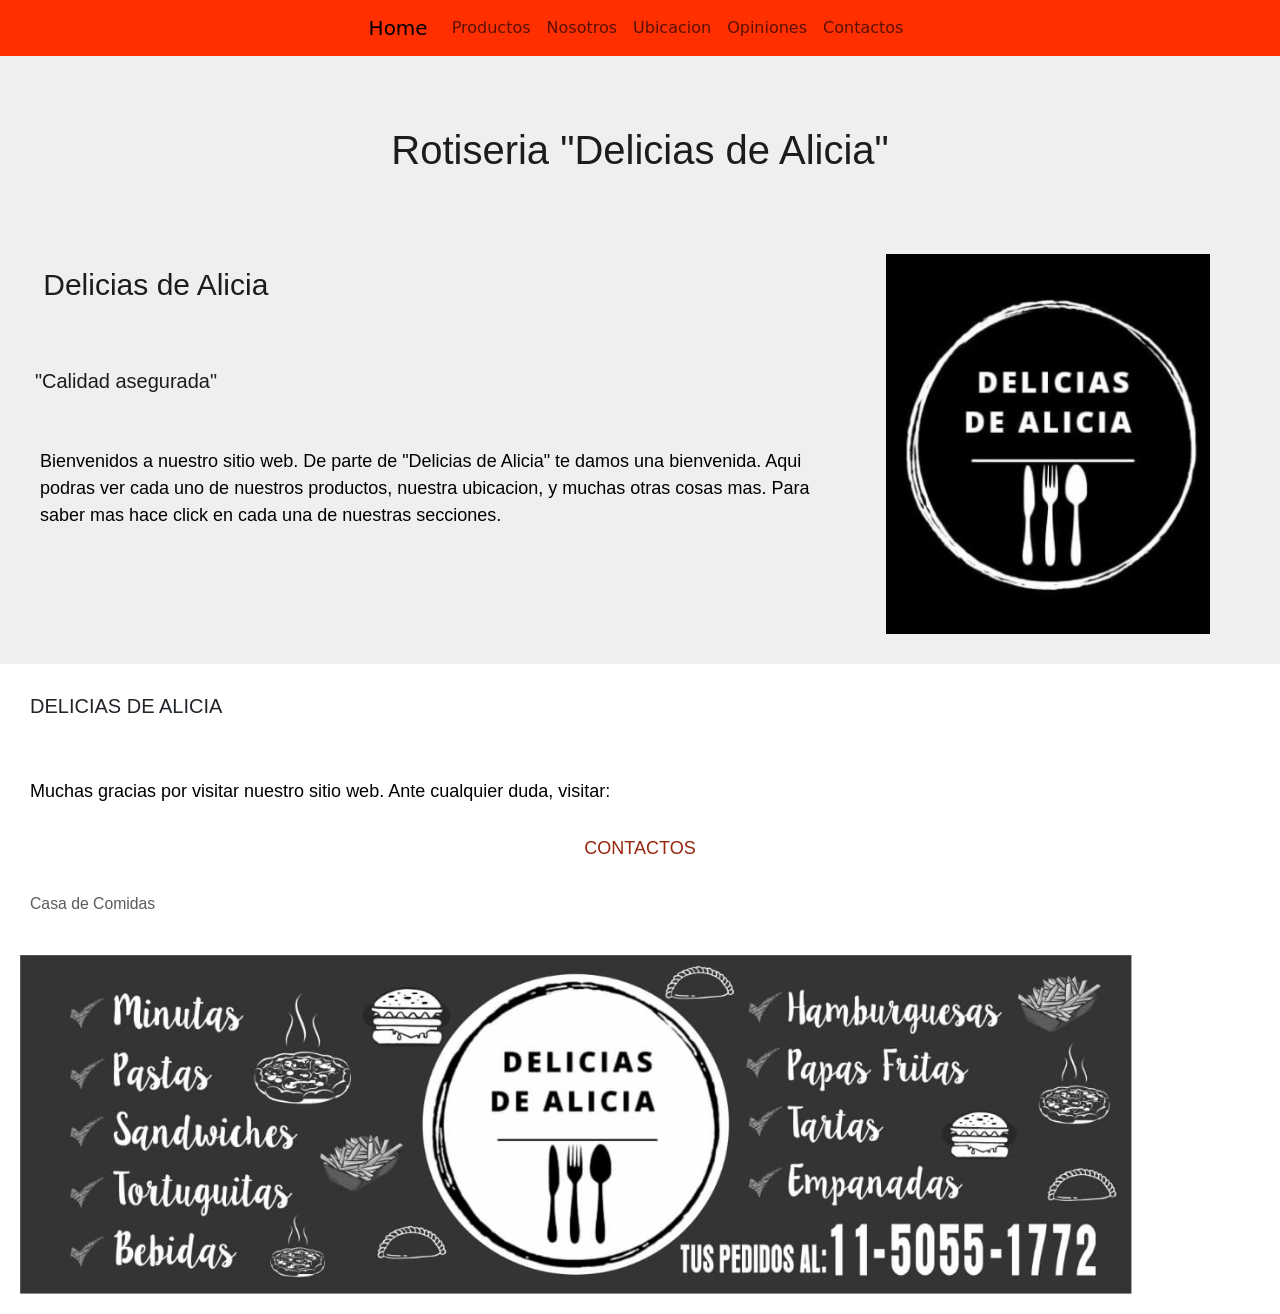
<file: index.html>
<!DOCTYPE html>
<html lang="en">
<head>
    <meta charset="UT-8">
    <meta http-equiv="X-UA-Compatible" content="IE-edge">
    <meta name="viewpor" content="width=device-width, initial-scale=1.0">
    <link href="https://cdn.jsdelivr.net/npm/bootstrap@5.1.3/dist/css/bootstrap.min.css" rel="stylesheet" integrity="sha384-1BmE4kWBq78iYhFldvKuhfTAU6auU8tT94WrHftjDbrCEXSU1oBoqyl2QvZ6jIW3" crossorigin="anonymous">
    <link rel="stylesheet" href="./css/style.css">
    <title> Casa de comidas Alicia</title>
    <link rel="shortcut icon" href="./imagenes/favicon comida.jpeg" type="image/x-icon">
</head>

<body>
    
    <header>
            <nav class="navbar navbar-expand-lg navbar-light">
                <div class="container-fluid">
                  <a class="navbar-brand" href="index.html">Home</a>
                  <button class="navbar-toggler" type="button" data-bs-toggle="collapse" data-bs-target="#navbarNavAltMarkup" aria-controls="navbarNavAltMarkup" aria-expanded="false" aria-label="Toggle navigation">
                    <span class="navbar-toggler-icon"></span>
                  </button>
                  <div class="collapse navbar-collapse" id="navbarNavAltMarkup">
                    <div class="navbar-nav">
                      <a class="nav-link" href="./secciones/productos.html">Productos</a>
                      <a class="nav-link" href="./secciones/nosotros.html">Nosotros</a>
                      <a class="nav-link" href="./secciones/ubicacion.html">Ubicacion</a>
                      <a class="nav-link" href="./secciones/opiniones.html">Opiniones</a>
                      <a class="nav-link" href="./secciones/contactos.html">Contactos</a>
                    </div>
                  </div>
                </div>
              </nav>
   </header>


    
    <main>
        <section>
                <h1 class="text-center">Rotiseria "Delicias de Alicia"</h1>
                <div class="row">
                  <div class="col-lg-8 col-md-6 col-sm-12">
                    <h2>Delicias de Alicia</h2>
                    <h3>"Calidad asegurada"</h3>
                    <p>
                            Bienvenidos a nuestro sitio web. De parte de "Delicias de Alicia" te damos una bienvenida. 
                            Aqui podras ver cada uno de nuestros productos, nuestra ubicacion, y muchas otras cosas mas. 
                            Para saber mas hace click en cada una de nuestras secciones.
                    </p>
                  </div>
                  <div class="col-lg-4 col-md-6 col-sm-12">
                    <img src="./imagenes/comida.jpeg" alt="Rotisera Delicias de Alicia" />
                  </div>
                </div>
        </section>
    </main>

    <footer>
        <div>
            <div class="card-body">
              <h3 class="card-title">DELICIAS DE ALICIA</h3>
              <p class="card-text">Muchas gracias por visitar nuestro sitio web. Ante cualquier duda, visitar:</p>
              <a class="info" href="./secciones/contactos.html">CONTACTOS</a>
              <p class="card-text"><small class="text-muted">Casa de Comidas</small></p>
            </div>
            <div>
            <img src="./imagenes/comidados.jpeg" class="w-100" alt="..." />
            </div>
        </div>
    </footer>
    <script src="https://cdn.jsdelivr.net/npm/bootstrap@5.1.3/dist/js/bootstrap.bundle.min.js" integrity="sha384-ka7Sk0Gln4gmtz2MlQnikT1wXgYsOg+OMhuP+IlRH9sENBO0LRn5q+8nbTov4+1p" crossorigin="anonymous"></script>
</body>

</html>
</file>
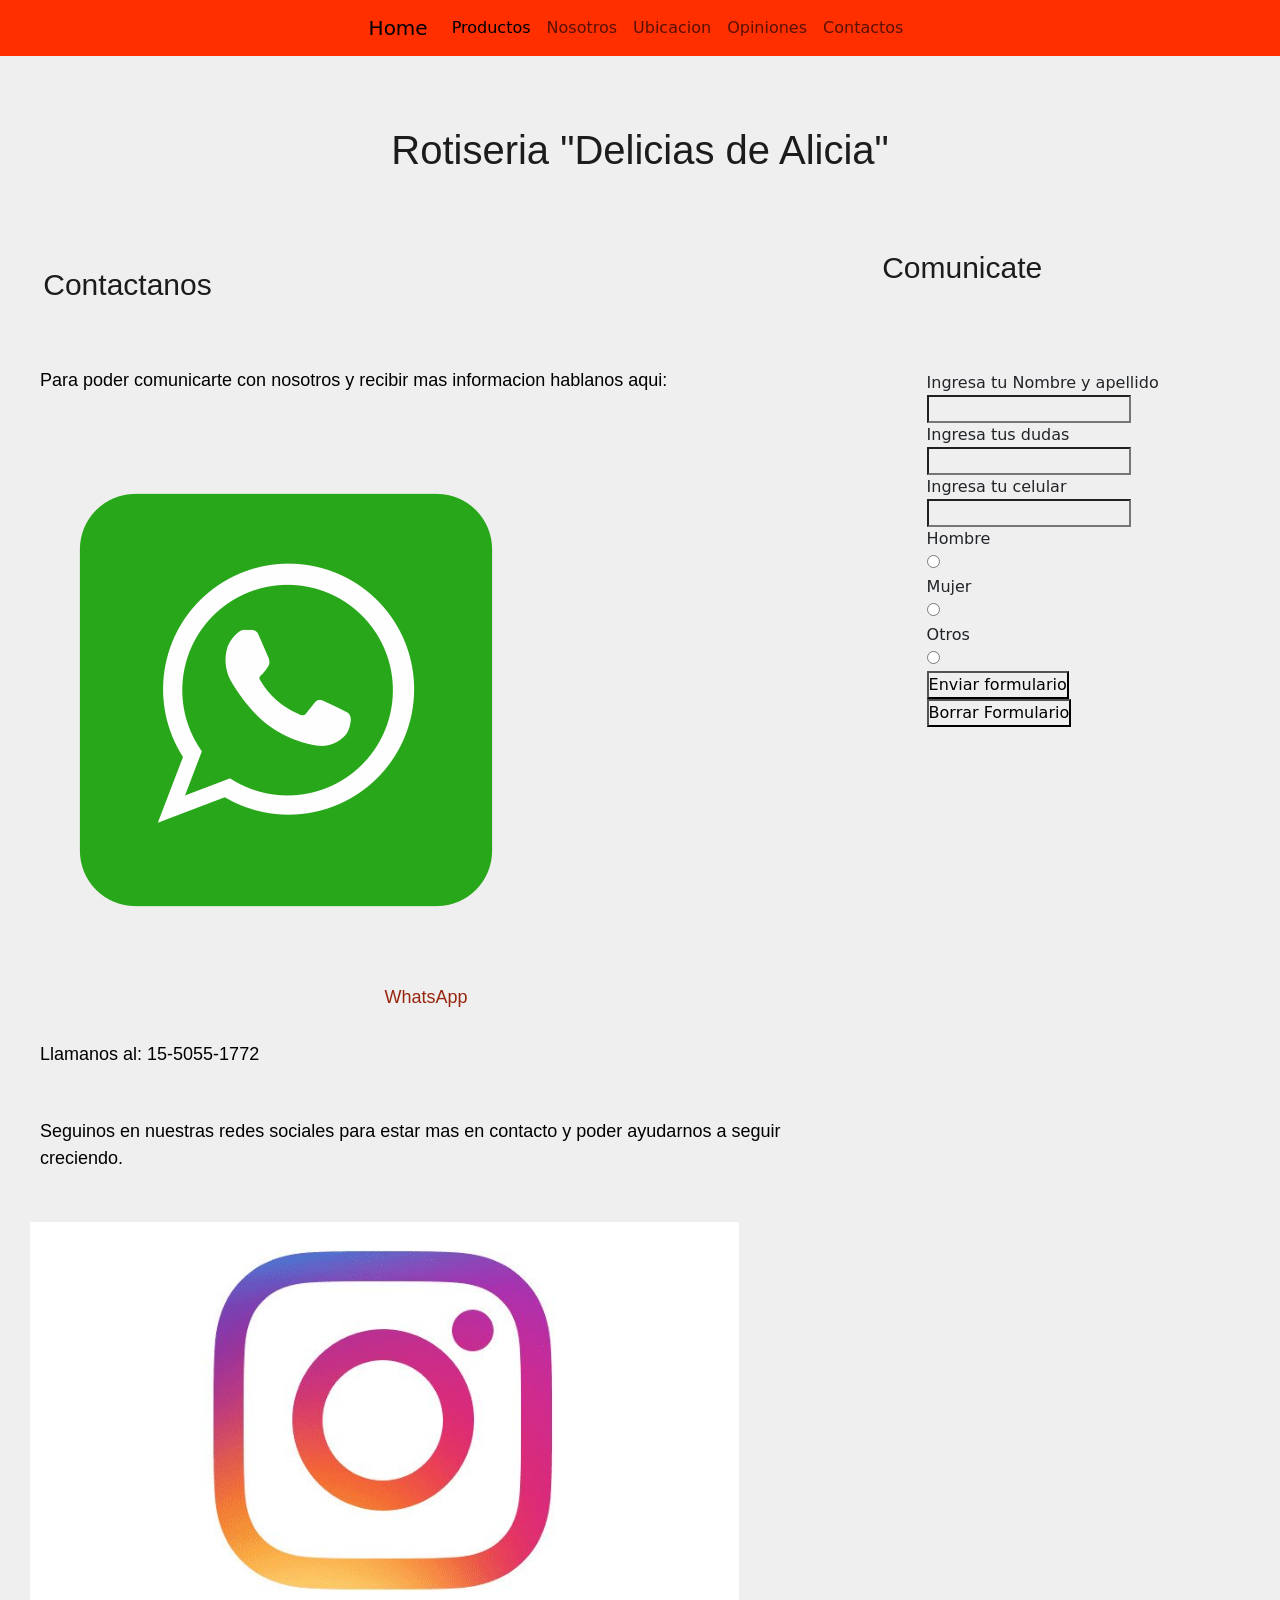
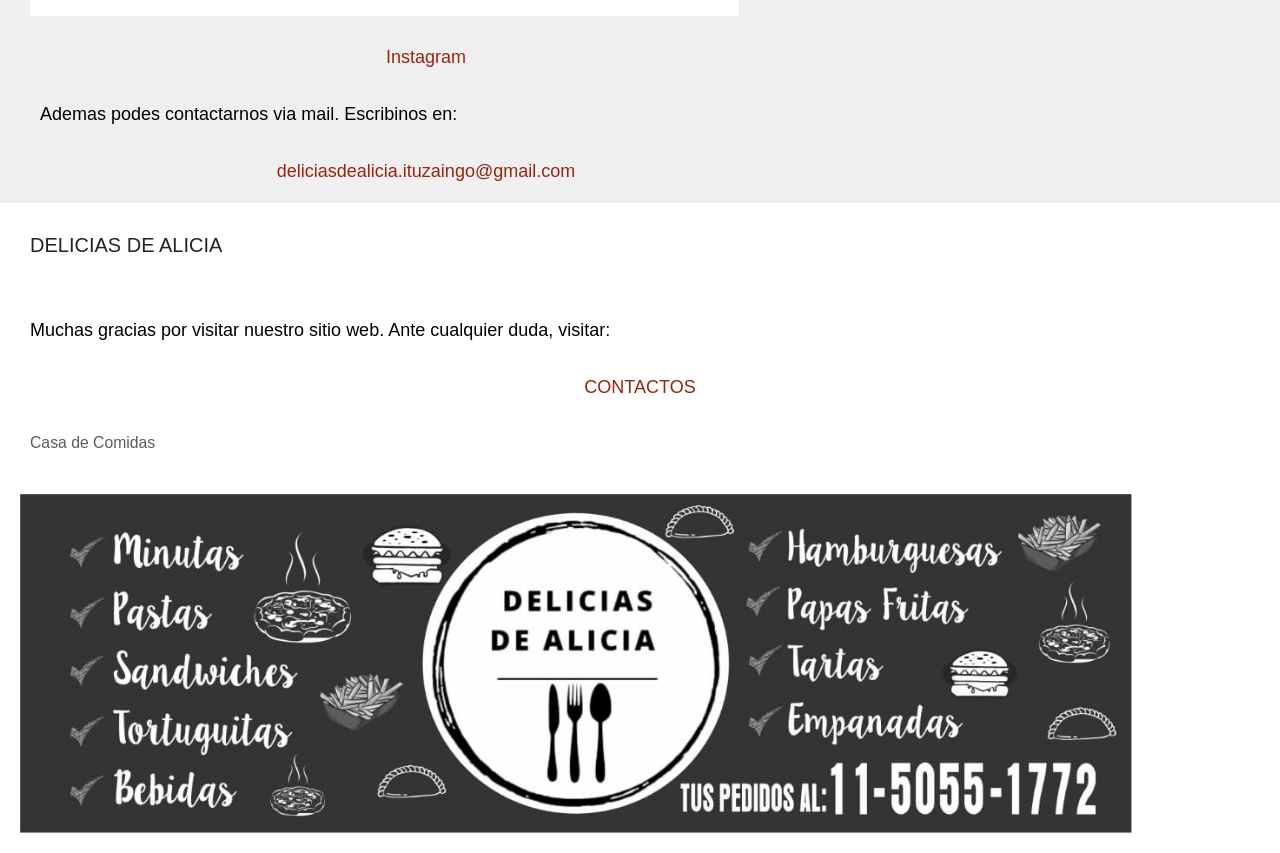
<file: secciones/contactos.html>
<!DOCTYPE html>
<html lang="en">
<head>
    <meta charset="UTF-8">
    <meta http-equiv="X-UA-Compatible" content="IE=edge">
    <meta name="viewport" content="width=device-width, initial-scale=1.0">
    <link href="https://cdn.jsdelivr.net/npm/bootstrap@5.1.3/dist/css/bootstrap.min.css" rel="stylesheet" integrity="sha384-1BmE4kWBq78iYhFldvKuhfTAU6auU8tT94WrHftjDbrCEXSU1oBoqyl2QvZ6jIW3" crossorigin="anonymous">
    <title>Rotiseria Alicia-Contactos</title>
    <link rel="shortcut icon" href="../imagenes/favicon comida.jpeg" type="image/x-icon">
    <link rel="stylesheet" href="../css/style.css">
</head>
<body>
    <header>
        <div>
            <nav class="navbar navbar-expand-lg navbar-light">
                <div class="container-fluid">
                  <a class="navbar-brand" href="../index.html">Home</a>
                  <button class="navbar-toggler" type="button" data-bs-toggle="collapse" data-bs-target="#navbarNavAltMarkup" aria-controls="navbarNavAltMarkup" aria-expanded="false" aria-label="Toggle navigation">
                    <span class="navbar-toggler-icon"></span>
                  </button>
                  <div class="collapse navbar-collapse" id="navbarNavAltMarkup">
                    <div class="navbar-nav">
                      <a class="nav-link active" aria-current="page" href="./productos.html">Productos</a>
                      <a class="nav-link" href="./nosotros.html">Nosotros</a>
                      <a class="nav-link" href="./ubicacion.html">Ubicacion</a>
                      <a class="nav-link" href="./opiniones.html">Opiniones</a>
                      <a class="nav-link" href="./contactos.html">Contactos</a>
                    </div>
                  </div>
                </div>
              </nav>
       </div>
   </header>

    <main>
        <section>
            <h1 class="text-center">Rotiseria "Delicias de Alicia"</h1>
                <div class="row">
                    <div class="col-lg-8 md-6 sm-12">
                        <h2>
                            Contactanos
                        </h2>
                        <p>
                            Para poder comunicarte con nosotros y recibir mas informacion hablanos aqui:
                        </p>

                            <img class="redes" src="../imagenes/whatsapp.png" alt="WhatsApp" />
                            <a class="info" href="https://wa.me/message/ERKRHOZRFA4LF1"> WhatsApp</a>
                
                        <p>
                            Llamanos al: 15-5055-1772
                        </p>
                
                        <p> 
                            Seguinos en nuestras redes sociales para estar mas en contacto y poder ayudarnos a seguir creciendo.
                        </p>
                        
                            <img class="redes" src="../imagenes/instagram.jpg" alt="Instagram" />
                            <a class="info" href="https://instagram.com/deliciasdealicia.ituzaingo?utm_medium=copy_link">Instagram</a>

                
                        <p>
                            Ademas podes contactarnos via mail. Escribinos en: 
                        </p>
                        <a class="info" href="deliciasdealicia.ituzaingo@gmail.com">deliciasdealicia.ituzaingo@gmail.com</a>
                    </div>
                    <div class="col-lg-4 md-6 sm-12">
                        <h2 class="text-center">
                            Comunicate
                        </h2>
                        <form>
                            <div>
                                <label for="nombre_apellido">Ingresa tu Nombre y apellido</label>
                                <input type="text" name="nombre_apellido"/> 
                            </div>
                            <div>
                                <label for="opiniones">Ingresa tus dudas</label>
                                <input type="text" name="opiniones"/>
                            </div>
                            <div>
                                <label for="contactos">Ingresa tu celular</label>
                                <input type="text" name="contactos"/>
                            </div>
                            <div>
                                
                                <div>Hombre</div>
                                <input type="radio" name="sexo" value="hombre" />
                                <div>Mujer</div>
                                <input type="radio" name="sexo" value="mujer" />
                                <div>Otros</div>
                                <input type="radio" name="sexo" value="otros" />
                            </div>
        
                            <div>
                                <input class="inputColor" type="submit" value="Enviar formulario" />
                                <input class="inputColor" type="reset" value="Borrar Formulario" />
                            </div>
                        </form>
                    </div>
                </div>
        </section>
    </main>

    <footer>
        <div>
            <div class="card-body">
              <h3 class="card-title">DELICIAS DE ALICIA</h3>
              <p class="card-text">Muchas gracias por visitar nuestro sitio web. Ante cualquier duda, visitar:</p>
              <a class="info" href="../secciones/contactos.html">CONTACTOS</a>
              <p class="card-text"><small class="text-muted">Casa de Comidas</small></p>
            </div>
            <div>
            <img src="../imagenes/comidados.jpeg" class="imagenFooter" alt="..." />
            </div>
        </div>
    </footer>
    <script src="https://cdn.jsdelivr.net/npm/bootstrap@5.1.3/dist/js/bootstrap.bundle.min.js" integrity="sha384-ka7Sk0Gln4gmtz2MlQnikT1wXgYsOg+OMhuP+IlRH9sENBO0LRn5q+8nbTov4+1p" crossorigin="anonymous"></script>
</body>
</html>
</file>
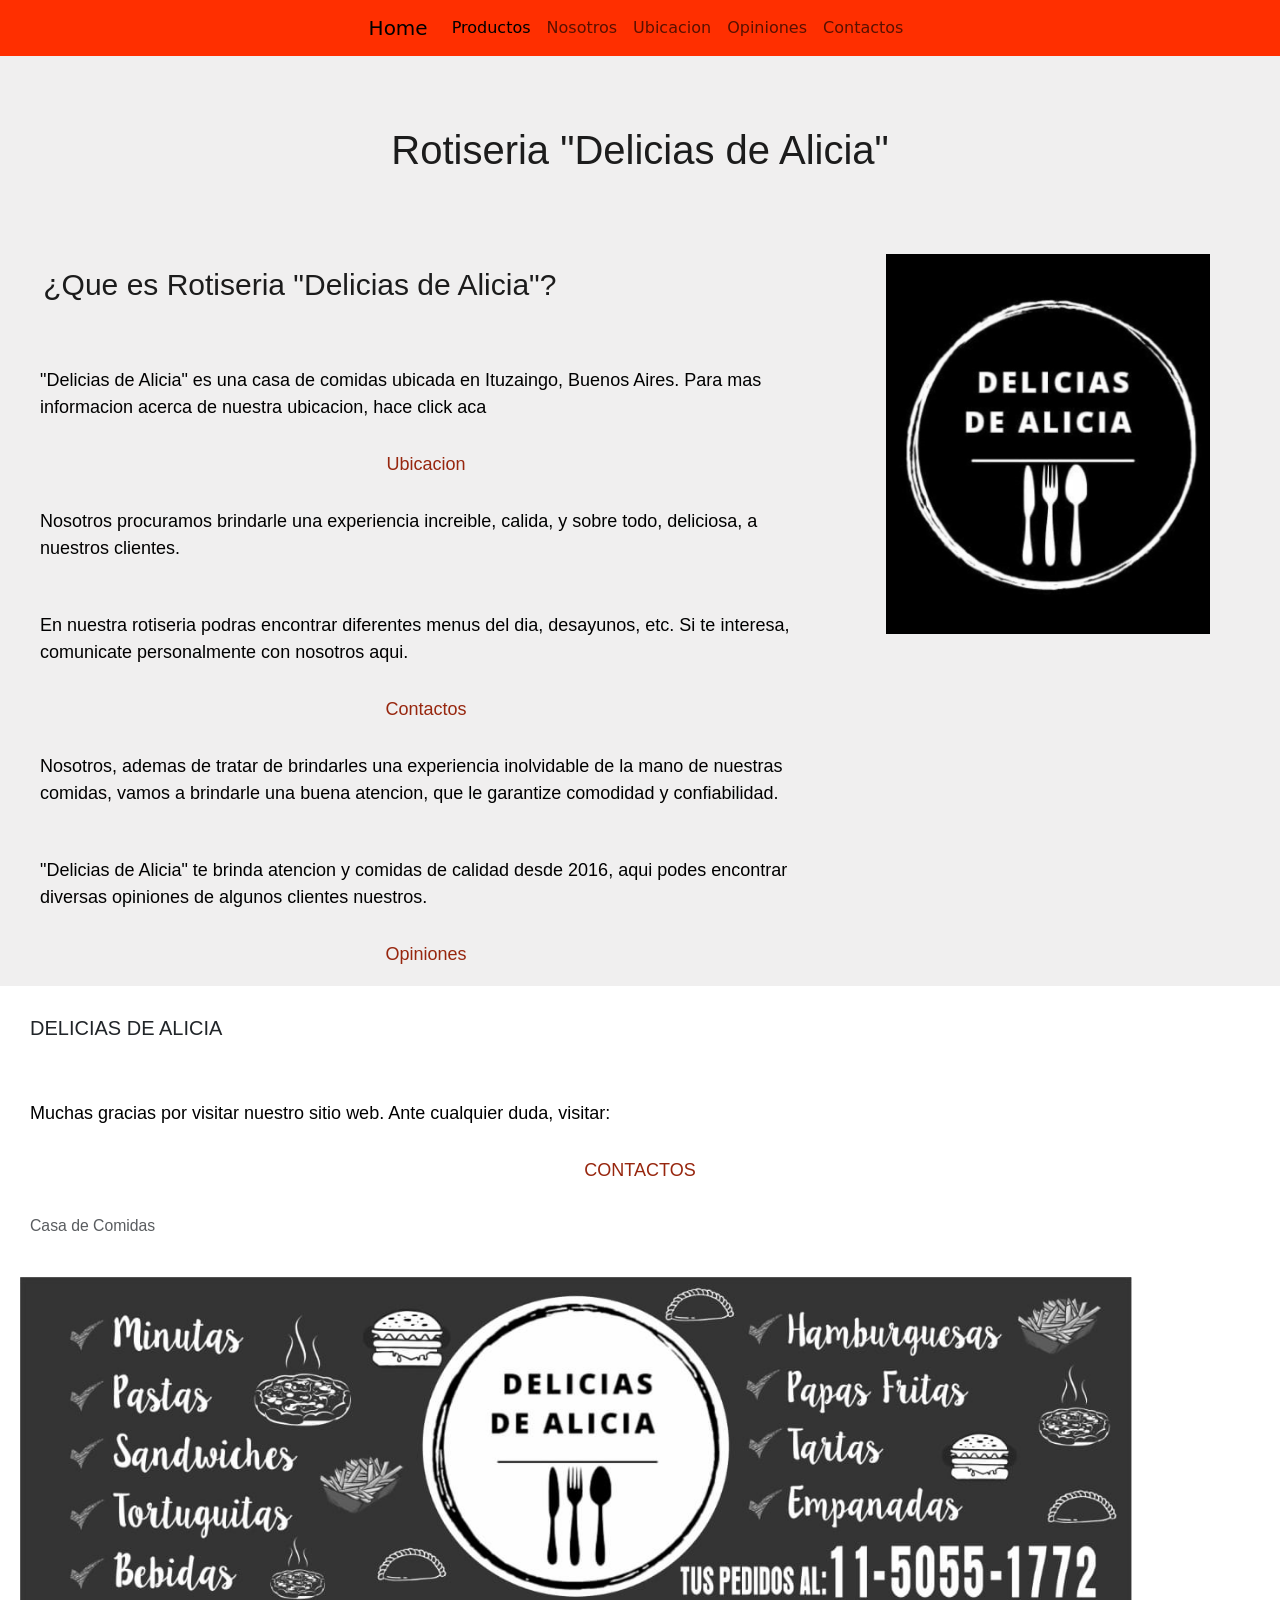
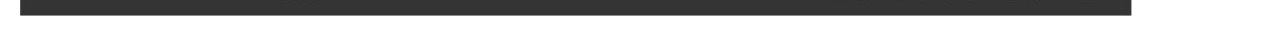
<file: secciones/nosotros.html>
<!DOCTYPE html>
<html lang="en">
<head>
    <meta charset="UTF-8">
    <meta http-equiv="X-UA-Compatible" content="IE=edge">
    <meta name="viewport" content="width=device-width, initial-scale=1.0">
    <link href="https://cdn.jsdelivr.net/npm/bootstrap@5.1.3/dist/css/bootstrap.min.css" rel="stylesheet" integrity="sha384-1BmE4kWBq78iYhFldvKuhfTAU6auU8tT94WrHftjDbrCEXSU1oBoqyl2QvZ6jIW3" crossorigin="anonymous">
    <title>Rotiseria Alicia-Nosotros</title>
    <link rel="shortcut icon" href="../imagenes/favicon comida.jpeg" type="image/x-icon">
    <link rel="stylesheet" href="../css/style.css">
</head>
<body>
    <header>
            <nav class="navbar navbar-expand-lg navbar-light">
                <div class="container-fluid">
                  <a class="navbar-brand" href="../index.html">Home</a>
                  <button class="navbar-toggler" type="button" data-bs-toggle="collapse" data-bs-target="#navbarNavAltMarkup" aria-controls="navbarNavAltMarkup" aria-expanded="false" aria-label="Toggle navigation">
                    <span class="navbar-toggler-icon"></span>
                  </button>
                  <div class="collapse navbar-collapse" id="navbarNavAltMarkup">
                    <div class="navbar-nav">
                      <a class="nav-link active" aria-current="page" href="./productos.html">Productos</a>
                      <a class="nav-link" href="./nosotros.html">Nosotros</a>
                      <a class="nav-link" href="./ubicacion.html">Ubicacion</a>
                      <a class="nav-link" href="./opiniones.html">Opiniones</a>
                      <a class="nav-link" href="./contactos.html">Contactos</a>
                    </div>
                  </div>
                </div>
              </nav>
   </header>


   <main>
        <section>
              <h1 class="text-center">Rotiseria "Delicias de Alicia"</h1>
                <div class="row">
                  <div class="col-lg-8 md-6 sm-12">
                    <h2>
                        ¿Que es Rotiseria "Delicias de Alicia"?
                    </h2>
                    <p>
                        "Delicias de Alicia" es una casa de comidas ubicada en Ituzaingo, Buenos Aires. Para mas informacion acerca de nuestra ubicacion, hace click aca
                    </p>
                        <a class="info" href="ubicacion.html">Ubicacion</a>
                
                    <p>
                        Nosotros procuramos brindarle una experiencia increible, calida, y sobre todo, deliciosa, a nuestros clientes.
                    </p>
                
                    <p>
                    En nuestra rotiseria podras encontrar diferentes menus del dia, desayunos, etc.
                    Si te interesa, comunicate personalmente con nosotros aqui.
                    </p>
                    <a class="info" href="contactos.html">Contactos</a>
                
                    <p>
                        Nosotros, ademas de tratar de brindarles una experiencia inolvidable de la mano de nuestras comidas, vamos a brindarle una buena atencion, que le garantize comodidad y confiabilidad.
                    </p>
                
                    <p>
                        "Delicias de Alicia" te brinda atencion y comidas de calidad desde 2016, aqui podes encontrar diversas opiniones de algunos clientes nuestros.
                    </p>
                
                    <a class="info" href="opiniones.html">Opiniones</A>
                  </div>
                  <div class="col-lg-4 md-6 sm-12">
                    <img src="../imagenes/comida.jpeg" alt="Rotisera Delicias de Alicia" />
                  </div>
                </div>
              </div>
        </section>
    </main>

   
    <footer>
        <div>
            <div class="card-body">
              <h3 class="card-title">DELICIAS DE ALICIA</h3>
              <p class="card-text">Muchas gracias por visitar nuestro sitio web. Ante cualquier duda, visitar:</p>
              <a class="info" href="../secciones/contactos.html">CONTACTOS</a>
              <p class="card-text"><small class="text-muted">Casa de Comidas</small></p>
            </div>
            <div>
            <img src="../imagenes/comidados.jpeg" class="w-100" alt="..." />
            </div>
        </div>
    </footer>




    <script src="https://cdn.jsdelivr.net/npm/bootstrap@5.1.3/dist/js/bootstrap.bundle.min.js" integrity="sha384-ka7Sk0Gln4gmtz2MlQnikT1wXgYsOg+OMhuP+IlRH9sENBO0LRn5q+8nbTov4+1p" crossorigin="anonymous"></script>
</body>
</html>
</file>
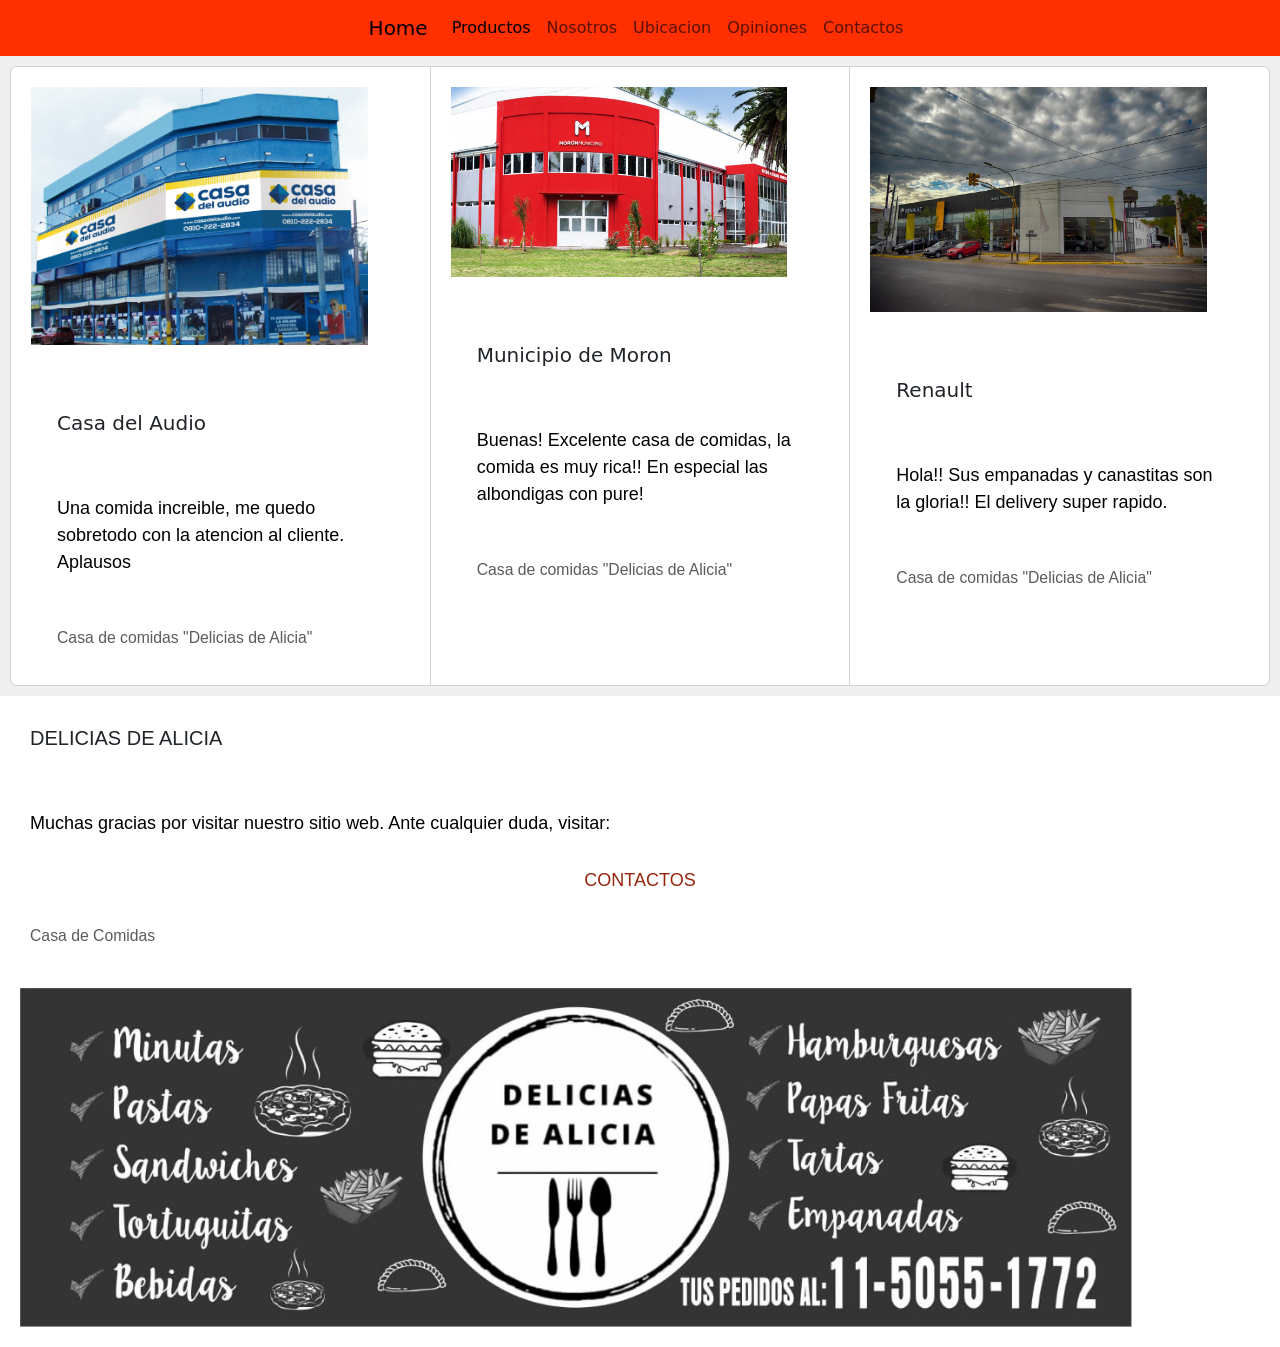
<file: secciones/opiniones.html>
<!DOCTYPE html>
<html lang="en">
<head>
    <meta charset="UTF-8">
    <meta http-equiv="X-UA-Compatible" content="IE=edge">
    <meta name="viewport" content="width=device-width, initial-scale=1.0">
    <link href="https://cdn.jsdelivr.net/npm/bootstrap@5.1.3/dist/css/bootstrap.min.css" rel="stylesheet" integrity="sha384-1BmE4kWBq78iYhFldvKuhfTAU6auU8tT94WrHftjDbrCEXSU1oBoqyl2QvZ6jIW3" crossorigin="anonymous">
    <title>Rotiseria Alicia-Opiniones</title>
    <link rel="shortcut icon" href="../imagenes/favicon comida.jpeg" type="image/x-icon">
    <link rel="stylesheet" href="../css/style.css">
</head>
<body>
    <header>
            <nav class="navbar navbar-expand-lg navbar-light">
                <div class="container-fluid">
                  <a class="navbar-brand" href="../index.html">Home</a>
                  <button class="navbar-toggler" type="button" data-bs-toggle="collapse" data-bs-target="#navbarNavAltMarkup" aria-controls="navbarNavAltMarkup" aria-expanded="false" aria-label="Toggle navigation">
                    <span class="navbar-toggler-icon"></span>
                  </button>
                  <div class="collapse navbar-collapse" id="navbarNavAltMarkup">
                    <div class="navbar-nav">
                      <a class="nav-link active" aria-current="page" href="./productos.html">Productos</a>
                      <a class="nav-link" href="./nosotros.html">Nosotros</a>
                      <a class="nav-link" href="./ubicacion.html">Ubicacion</a>
                      <a class="nav-link" href="./opiniones.html">Opiniones</a>
                      <a class="nav-link" href="./contactos.html">Contactos</a>
                    </div>
                  </div>
                </div>
              </nav>
   </header>

   <main>
     <section>
      <div class="card-group">
        <div class="card">
          <img src="../imagenes/casa_del_audio_op.jpg" class="card-img-top" alt="Casa del audio opiniones">
          <div class="card-body">
            <h5 class="card-title">Casa del Audio</h5>
            <p class="card-text">Una comida increible, me quedo sobretodo con la atencion al cliente. Aplausos</p>
            <p class="card-text"><small class="text-muted">Casa de comidas "Delicias de Alicia"</small></p>
          </div>
        </div>
        <div class="card">
          <img src="../imagenes/gorki_op.jpg" class="card-img-top" alt="Gorki Grana opinioness">
          <div class="card-body">
            <h5 class="card-title">Municipio de Moron</h5>
            <p class="card-text">Buenas! Excelente casa de comidas, la comida es muy rica!! En especial las albondigas con pure!</p>
            <p class="card-text"><small class="text-muted">Casa de comidas "Delicias de Alicia"</small></p>
          </div>
        </div>
        <div class="card">
          <img src="../imagenes/renault_opp.jpg" class="card-img-top" alt="Renault opiniones">
          <div class="card-body">
            <h5 class="card-title">Renault</h5>
            <p class="card-text">Hola!! Sus empanadas y canastitas son la gloria!! El delivery super rapido.</p>
            <p class="card-text"><small class="text-muted">Casa de comidas "Delicias de Alicia"</small></p>
          </div>
        </div>
      </div>
     </section>
   </main>
  
   <footer>
      <div>
        <div class="card-body">
          <h3 class="card-title">DELICIAS DE ALICIA</h3>
          <p class="card-text">Muchas gracias por visitar nuestro sitio web. Ante cualquier duda, visitar:</p>
          <a class="info" href="../secciones/contactos.html">CONTACTOS</a>
          <p class="card-text"><small class="text-muted">Casa de Comidas</small></p>
        </div>
        <div>
        <img src="../imagenes/comidados.jpeg" class="w-100" alt="..." />
        </div>
    </div>
    </footer>
    <script src="https://cdn.jsdelivr.net/npm/bootstrap@5.1.3/dist/js/bootstrap.bundle.min.js" integrity="sha384-ka7Sk0Gln4gmtz2MlQnikT1wXgYsOg+OMhuP+IlRH9sENBO0LRn5q+8nbTov4+1p" crossorigin="anonymous"></script>  
</body>
</html>
</file>
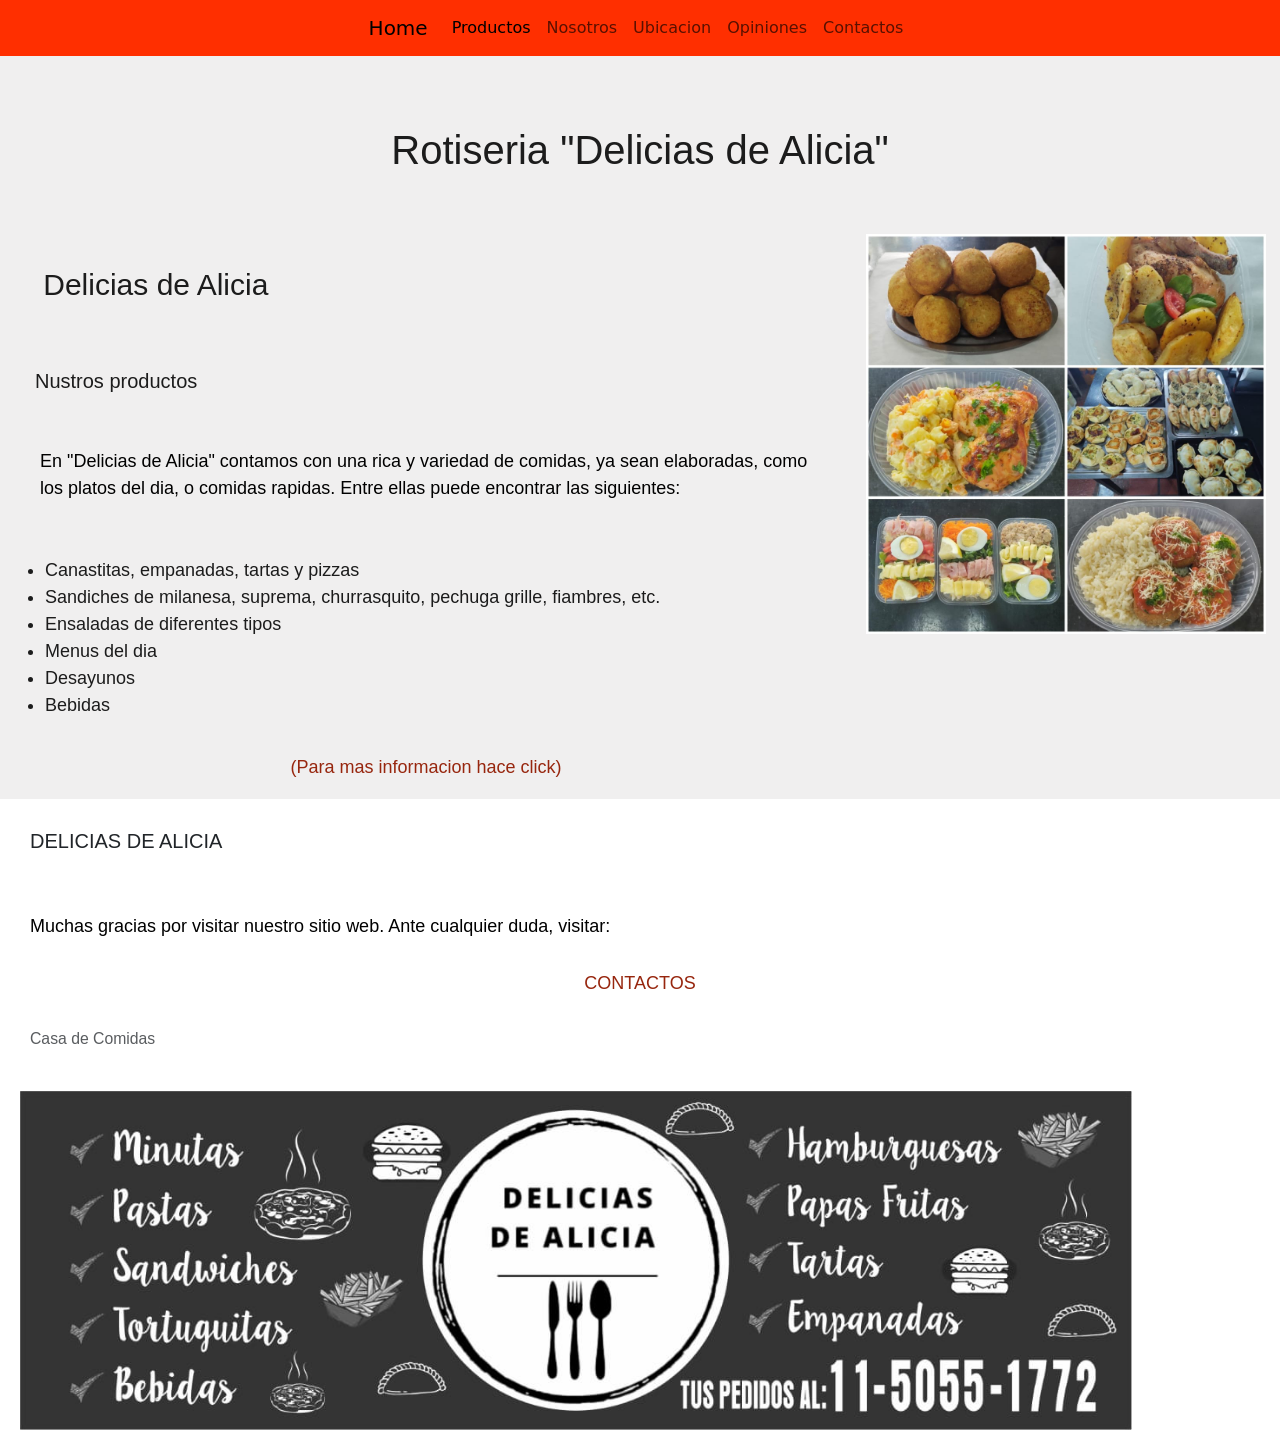
<file: secciones/productos.html>
<!DOCTYPE html>
<html lang="en">
<head>
    <meta charset="UTF-8">
    <meta http-equiv="X-UA-Compatible" content="IE=edge">
    <meta name="viewport" content="width=device-width, initial-scale=1.0">
    <link href="https://cdn.jsdelivr.net/npm/bootstrap@5.1.3/dist/css/bootstrap.min.css" rel="stylesheet" integrity="sha384-1BmE4kWBq78iYhFldvKuhfTAU6auU8tT94WrHftjDbrCEXSU1oBoqyl2QvZ6jIW3" crossorigin="anonymous">
    <title>Rotiseria Alicia-Productos</title> 
    <link rel="shortcut icon" href="../imagenes/favicon comida.jpeg" type="image/x-icon">
    <link rel="stylesheet" href="../css/style.css">
</head>

<body>
    <header>
            <nav class="navbar navbar-expand-lg navbar-light">
                <div class="container-fluid">
                  <a class="navbar-brand" href="../index.html">Home</a>
                  <button class="navbar-toggler" type="button" data-bs-toggle="collapse" data-bs-target="#navbarNavAltMarkup" aria-controls="navbarNavAltMarkup" aria-expanded="false" aria-label="Toggle navigation">
                    <span class="navbar-toggler-icon"></span>
                  </button>
                  <div class="collapse navbar-collapse" id="navbarNavAltMarkup">
                    <div class="navbar-nav">
                      <a class="nav-link active" aria-current="page" href="./productos.html">Productos</a>
                      <a class="nav-link" href="./nosotros.html">Nosotros</a>
                      <a class="nav-link" href="./ubicacion.html">Ubicacion</a>
                      <a class="nav-link" href="./opiniones.html">Opiniones</a>
                      <a class="nav-link" href="./contactos.html">Contactos</a>
                    </div>
                  </div>
                </div>
              </nav>
   </header>

    <main>
        <section>
                <h1 class="text-center">Rotiseria "Delicias de Alicia"</h1>
                <div class="row">
                  <div class="col-lg-8 col-md-6 col-sm-12">
                    <h2>Delicias de Alicia</h2>
                    <h3>Nustros productos</h3>
                     <p>
                        En "Delicias de Alicia" contamos con una rica y variedad de comidas, ya sean elaboradas, como los platos del dia, o comidas rapidas. 
                        Entre ellas puede encontrar las siguientes:
                    </p>
            
                    <ul class="ul">
                         <li>
                             Canastitas, empanadas, tartas y pizzas
                        </li>
                        <li>
                            Sandiches de milanesa, suprema, churrasquito, pechuga grille, fiambres, etc.
                        </li>
                        <li>
                            Ensaladas de diferentes tipos
                        </li>
                        <li>
                            Menus del dia
                        </li>
                        <li>
                            Desayunos
                        </li>
                        <li>
                            Bebidas
                        </li>
                    </ul>

                    <a class="info" href="./contactos.html">(Para mas informacion hace click)</a>
                  </div>
                  <div class="col-lg-4 col-md-6 col-sm-12">
                    <img class="collage" src="../imagenes/platosComidas.jpeg" alt="Collage de comidas" />
                  </div>
                </div>
        </section>
    </main>

    <footer>
        <div>
            <div class="card-body">
              <h3 class="card-title">DELICIAS DE ALICIA</h3>
              <p class="card-text">Muchas gracias por visitar nuestro sitio web. Ante cualquier duda, visitar:</p>
              <a class="info" href="../secciones/contactos.html">CONTACTOS</a>
              <p class="card-text"><small class="text-muted">Casa de Comidas</small></p>
            </div>
            <div>
            <img src="../imagenes/comidados.jpeg" class="w-100" alt="..." />
            </div>
        </div>
    </footer>

    
    <script src="https://cdn.jsdelivr.net/npm/bootstrap@5.1.3/dist/js/bootstrap.bundle.min.js" integrity="sha384-ka7Sk0Gln4gmtz2MlQnikT1wXgYsOg+OMhuP+IlRH9sENBO0LRn5q+8nbTov4+1p" crossorigin="anonymous"></script>
</body>
</html>
</file>
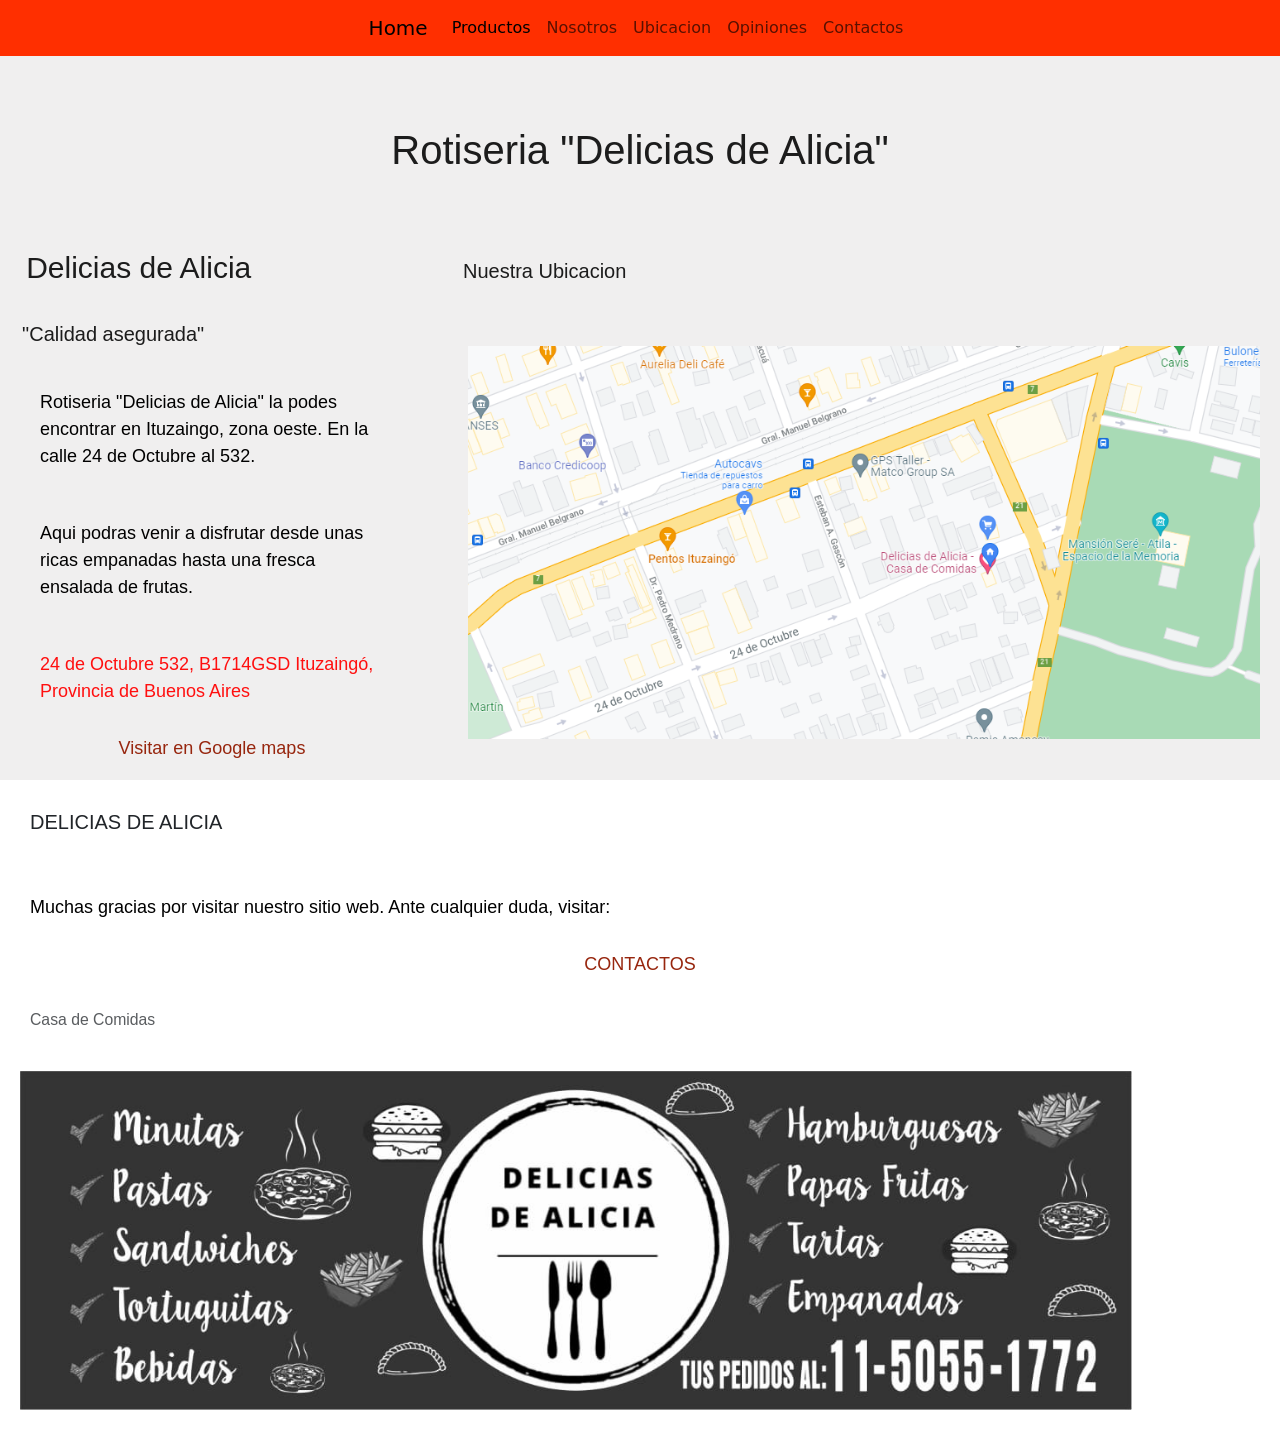
<file: secciones/ubicacion.html>
<!DOCTYPE html>
<html lang="en">
<head>
    <meta charset="UTF-8">
    <meta http-equiv="X-UA-Compatible" content="IE=edge">
    <meta name="viewport" content="width=device-width, initial-scale=1.0">
    <link href="https://cdn.jsdelivr.net/npm/bootstrap@5.1.3/dist/css/bootstrap.min.css" rel="stylesheet" integrity="sha384-1BmE4kWBq78iYhFldvKuhfTAU6auU8tT94WrHftjDbrCEXSU1oBoqyl2QvZ6jIW3" crossorigin="anonymous">
    <title>Rotiseria Alicia-Ubicacion</title>
    <link rel="shortcut icon" href="../imagenes/favicon comida.jpeg" type="image/x-icon">
    <link rel="stylesheet" href="../css/style.css">
</head>
<body>
    <header>
            <nav class="navbar navbar-expand-lg navbar-light">
                <div class="container-fluid">
                  <a class="navbar-brand" href="../index.html">Home</a>
                  <button class="navbar-toggler" type="button" data-bs-toggle="collapse" data-bs-target="#navbarNavAltMarkup" aria-controls="navbarNavAltMarkup" aria-expanded="false" aria-label="Toggle navigation">
                    <span class="navbar-toggler-icon"></span>
                  </button>
                  <div class="collapse navbar-collapse" id="navbarNavAltMarkup">
                    <div class="navbar-nav">
                      <a class="nav-link active" aria-current="page" href="./productos.html">Productos</a>
                      <a class="nav-link" href="./nosotros.html">Nosotros</a>
                      <a class="nav-link" href="./ubicacion.html">Ubicacion</a>
                      <a class="nav-link" href="./opiniones.html">Opiniones</a>
                      <a class="nav-link" href="./contactos.html">Contactos</a>
                    </div>
                  </div>
                </div>
              </nav>
   </header>


    <main>
        <section>
          <h1 class="text-center">Rotiseria "Delicias de Alicia"</h1>
                <div class="row">
                  <div class="col-lg-4 col-md-6 col-sm-12">
                    <h2>Delicias de Alicia</h2>
                    <h3>"Calidad asegurada"</h3>
                    <p>
                        Rotiseria "Delicias de Alicia" la podes encontrar en Ituzaingo, zona oeste. En la calle 24 de Octubre al 532. 
                    </p>
                    <p>
                        Aqui podras venir a disfrutar desde unas ricas empanadas hasta una fresca ensalada de frutas.
                    </p>
                
                    <p class="pUbicacion">
                        24 de Octubre 532, B1714GSD Ituzaingó, Provincia de Buenos Aires
                    </p>
                    <a class="info" href="https://www.google.com.ar/maps/place/24+de+Octubre+532,+B1714GSD+Ituzaing%C3%B3,+Provincia+de+Buenos+Aires/@-34.6594476,-58.663584,17z/data=!3m1!4b1!4m5!3m4!1s0x95bcc0a7179d9535:0xd1e36b5da6316f58!8m2!3d-34.659452!4d-58.6613953">Visitar en Google maps</a>
                  </div>
                  <div class="col-lg-8 col-md-6 col-sm-12">
                    <h3 class="text-center">Nuestra Ubicacion</h3>
                    <img class="imgUbi" src="../imagenes/ubicacion.png" alt="Ubicacion" />
                  </div>
                </div>
        </section>
    </main>
   
    <footer>
        <div>
            <div class="card-body">
              <h3 class="card-title">DELICIAS DE ALICIA</h3>
              <p class="card-text">Muchas gracias por visitar nuestro sitio web. Ante cualquier duda, visitar:</p>
              <a class="info" href="../secciones/contactos.html">CONTACTOS</a>
              <p class="card-text"><small class="text-muted">Casa de Comidas</small></p>
            </div>
            <div>
            <img src="../imagenes/comidados.jpeg" class="imagenFooter" alt="..." />
            </div>
        </div>
    </footer>
    <script src="https://cdn.jsdelivr.net/npm/bootstrap@5.1.3/dist/js/bootstrap.bundle.min.js" integrity="sha384-ka7Sk0Gln4gmtz2MlQnikT1wXgYsOg+OMhuP+IlRH9sENBO0LRn5q+8nbTov4+1p" crossorigin="anonymous"></script>    
</body>
</html>
</file>
<file: css/style.css>
*{
    padding: 0%;
    margin: 0%;
}

/*HEADER Y NAV*/

header{
    height: 1fr;
    padding: 0px;
    background-color: #ff2f00;
    display: flex;
    flex-direction: row;
    justify-content:center;
    align-items: center;
}

.navMenu{
    font-family: Arial, Helvetica, sans-serif;
    font-size: 20px;
    margin: 0%;
    padding: 0px;
    display: flex;
    flex-direction: row;
    justify-content:center;
    align-items: center;
    text-decoration: none;
}

a{
    text-decoration: none;
}

/*Main*/

main{
    background-color: #F0EFEF;
    margin: 0%;
    padding: 10px;
}


/*Main con grids*/

section{
    background-color: #F0EFEF;
    display: grid;
}

.delicias{
    padding: 20px;
    margin: 0%;
    max-width: 10%;
}




h1{
    color: #1C1C1C;
    font-family: Arial, Helvetica, sans-serif;
    font-size: 40px;
    padding: 30px;
    margin: 30px 

}

h2{
    font-size: 30px;
    font-family: Arial, Helvetica, sans-serif;
    color: #1C1C1C;
    display: flex;
    flex-direction: row;
    justify-content: flex-start;
    padding: 4%;
}

h3{
    font-size: 20px;
    font-family: Arial, Helvetica, sans-serif;
    color: #1C1C1C;
    display: flex;
    flex-direction: row;
    justify-content: flex-start;
    padding: 3%;
}

p{
    color: black;
    font-family: Arial, Helvetica, sans-serif;
    font-size: 18px;
    padding: 20px;
    margin: 10px;
    display: flex;
    flex-direction: row;
    justify-content:baseline;
    
}

img{ 
    padding: 20px;
    margin: 0px;
    max-width: 90%;
}



/*FOOTER*/

/*CSS PRODUCTOS*/

.collage{
    padding: 0%;
    margin: 0%;
    max-width: 99%;
}

.collage a:hover{
    animation: comida 7s;
}

.ul{
    color: #1C1C1C;
    font-family: Arial, Helvetica, sans-serif;
    font-size: 18px;
    display: flex;
    flex-direction: column;
    justify-content: center;
    padding: 25px;
    margin: 10px;
}

.info{
    color:#97260E ;
    font-family: Arial, Helvetica, sans-serif;
    font-size: 18px;
    display: flex;
    flex-direction: row;
    justify-content: center;
    padding:0px;
    margin: 8px;
}

@keyframes comida{

    0%{
        transform: scale(1);
    }

    50%{
        height: 400px;
        transition: all 3s;
    }

    100%{
        border-radius: 1cm;
    }

}

/*CSS NOSOTROS*/


/*CSS UBICACION*/

.pUbicacion{
    color: rgb(255, 15, 15);
    font-family: Arial, Helvetica, sans-serif;
    font-size: 18px;
    padding: 20px;
    margin: 10px;
    display: flex;
    flex-direction: row;
    justify-content:baseline;
}


.imgUbi{
    max-width: 100% ;
    margin: 10px;
    padding: 20px;
}

.imgUbi:hover{

        transform: scale(1.3)
        
}

.h3Ubi{
    padding: 0%;
}

/*CSS OPINIONES*/

.card-title{
    padding: 30px;
}

/*CSS CONTACTOS*/

form{

    padding: 15%;
}

.inputColor{
   background-color:#F0EFEF;
}

input{
    background-color:#F0EFEF;
 }

button{
    border: none
}

button:hover{
    transform: scale(2);
}



/*MOBILE*/

@media screen and (max-widht: 768px) {
    .body {
    background-color: #F0EFEF;
    }
    
    /*IMAGENES*/

    img{
        width:100%;
        max-width:400px;
    }
    
    .imgUbi{
        width:100%;
        max-width:400px;
    }

    .collage{
        width:100%;
        max-width:400px;
    }

    /*TEXTO*/

    h1{

    }

    h2{

    } 

    h3{

    }

    p{
        font-size: 30px;
    }

    .pUbicacion{

    }
}
</file>
